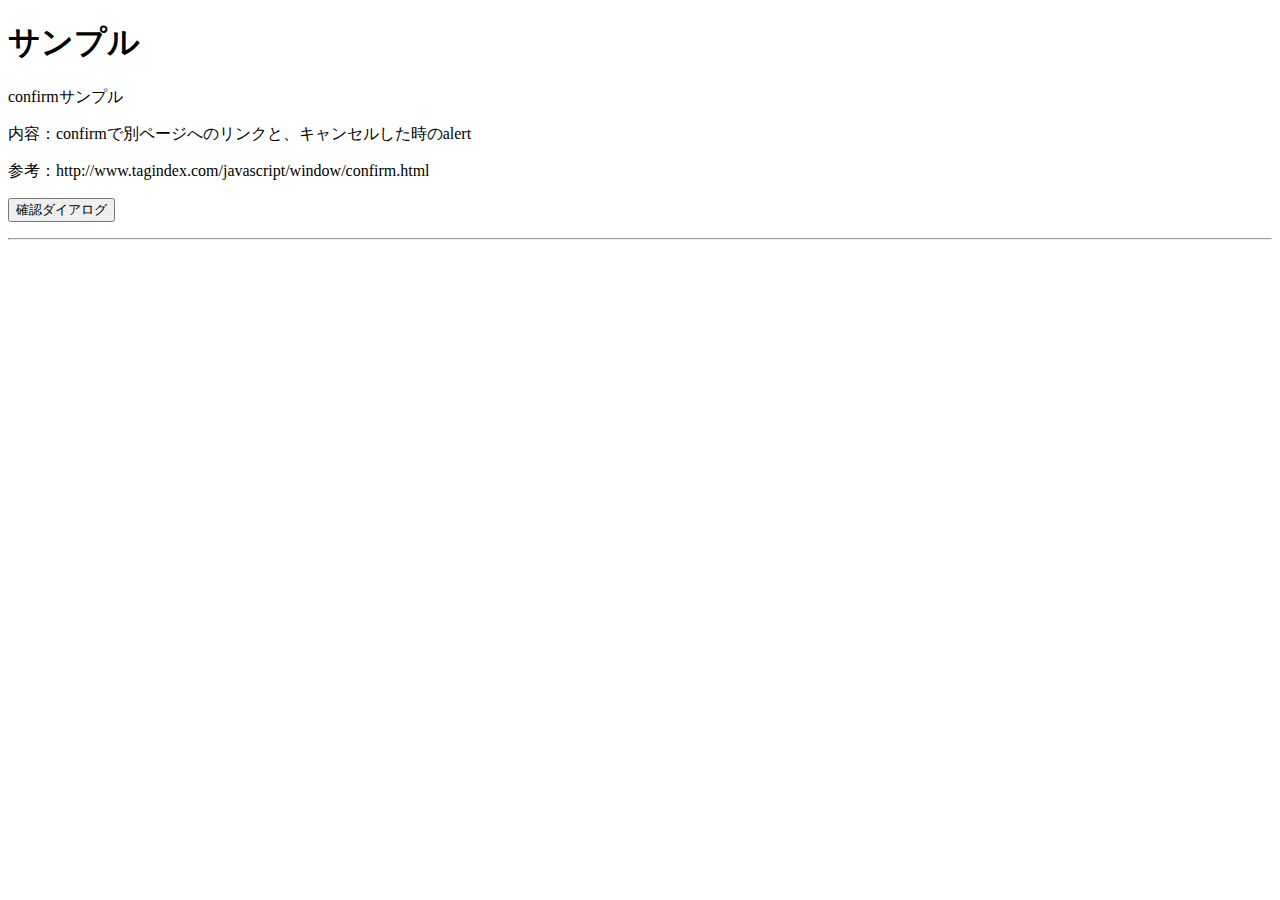
<file: confirm/confirm.html>
<!DOCTYPE html>
<html lang="ja">
<html>
        <head>
        <meta charset="UTF-8">
        <meta http-equiv="Content-Type" content="text/html; charset=Shift_JIS">        
        <meta http-equiv="Content-Script-Type" content="text/javascript">
        <title>confirmサンプル</title>
        </head>

        <script type="text/javascript">            
            function disp(){
            
                // 「OK」時の処理開始 ＋ 確認ダイアログの表示
                if(window.confirm('本当にいいんですね？')){           
                    location.href = "example_confirm.html"; // example_confirm.html へジャンプ
            
                }
                // 「OK」時の処理終了
            
                // 「キャンセル」時の処理開始
                else{      
                    window.alert('キャンセルされました'); // 警告ダイアログを表示
            
                }
                // 「キャンセル」時の処理終了          
            }
            
            </script>   
        
        <body>
        <h1>サンプル</h1>
        <p>confirmサンプル</p>
        <p>内容：confirmで別ページへのリンクと、キャンセルした時のalert</p>
        <p>参考：http://www.tagindex.com/javascript/window/confirm.html</p>
        <p><input type="button" value="確認ダイアログ" onClick="disp()"></p>

<hr>
        </body>
        </html>
</file>
